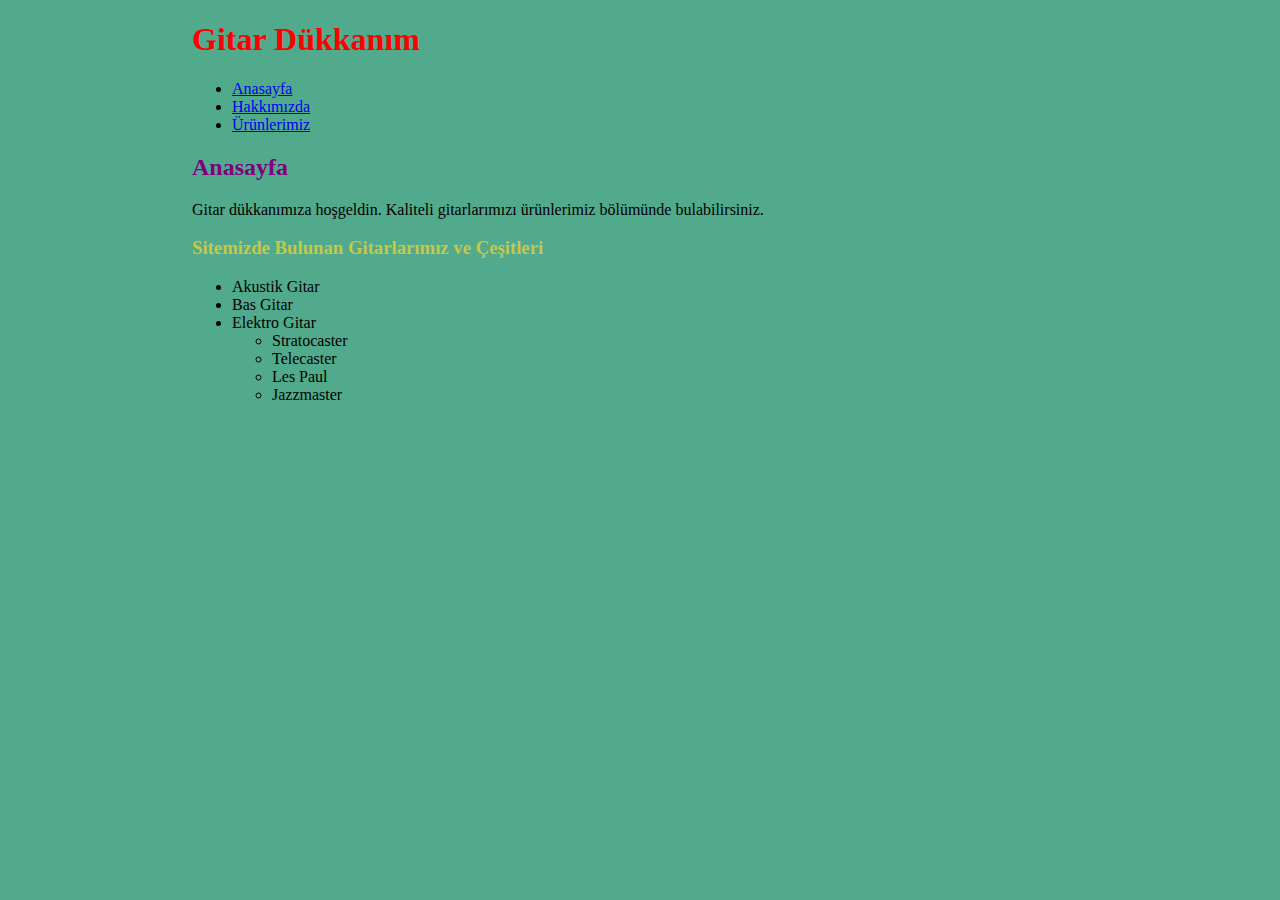
<file: index.html>
<!DOCTYPE html>
<html lang="tr">
<head>
    <meta charset="UTF-8">
    <meta http-equiv="X-UA-Compatible" content="IE=edge">
    <meta name="viewport" content="width=device-width, initial-scale=1.0">
    <title>Gitar Dükkanım</title>
    <link rel="stylesheet" href="style.css">
</head>
<body class="center">
    <h1 style="color:red">Gitar Dükkanım</h1>
    <!--navbar start-->
    <header>
        <nav>
            <ul>
                <li>
                    <a href="index.html">Anasayfa</a>
                </li>
                <li>
                    <a href="hakkımızda.html">Hakkımızda</a>
                </li>
                <li>
                    <a href="urunlerimiz.html">Ürünlerimiz</a>
                </li>
            </ul>
        </nav>
    </header>
    <!--navbar end-->
    <!--content starts-->
    <section>
        <!--article starts-->
            <article>
                <h2 style="color:purple">Anasayfa</h2>
                <p>Gitar dükkanımıza hoşgeldin. Kaliteli gitarlarımızı ürünlerimiz bölümünde bulabilirsiniz.</p>
                <h3 style="color:rgb(199, 199, 72)">Sitemizde Bulunan Gitarlarımız ve Çeşitleri</h3>
                <ul>
                    <li>Akustik Gitar</li>
                    <li>Bas Gitar</li>
                    <li>Elektro Gitar
                        <ul>
                            <li>Stratocaster</li>
                            <li>Telecaster</li>
                            <li>Les Paul</li>
                            <li>Jazzmaster</li>
                        </ul>
                    </li>
                    
                </ul>
            </article>
        <!--article ends-->
    </section>
    <!--content ends-->
    
</body>
</html>
</file>
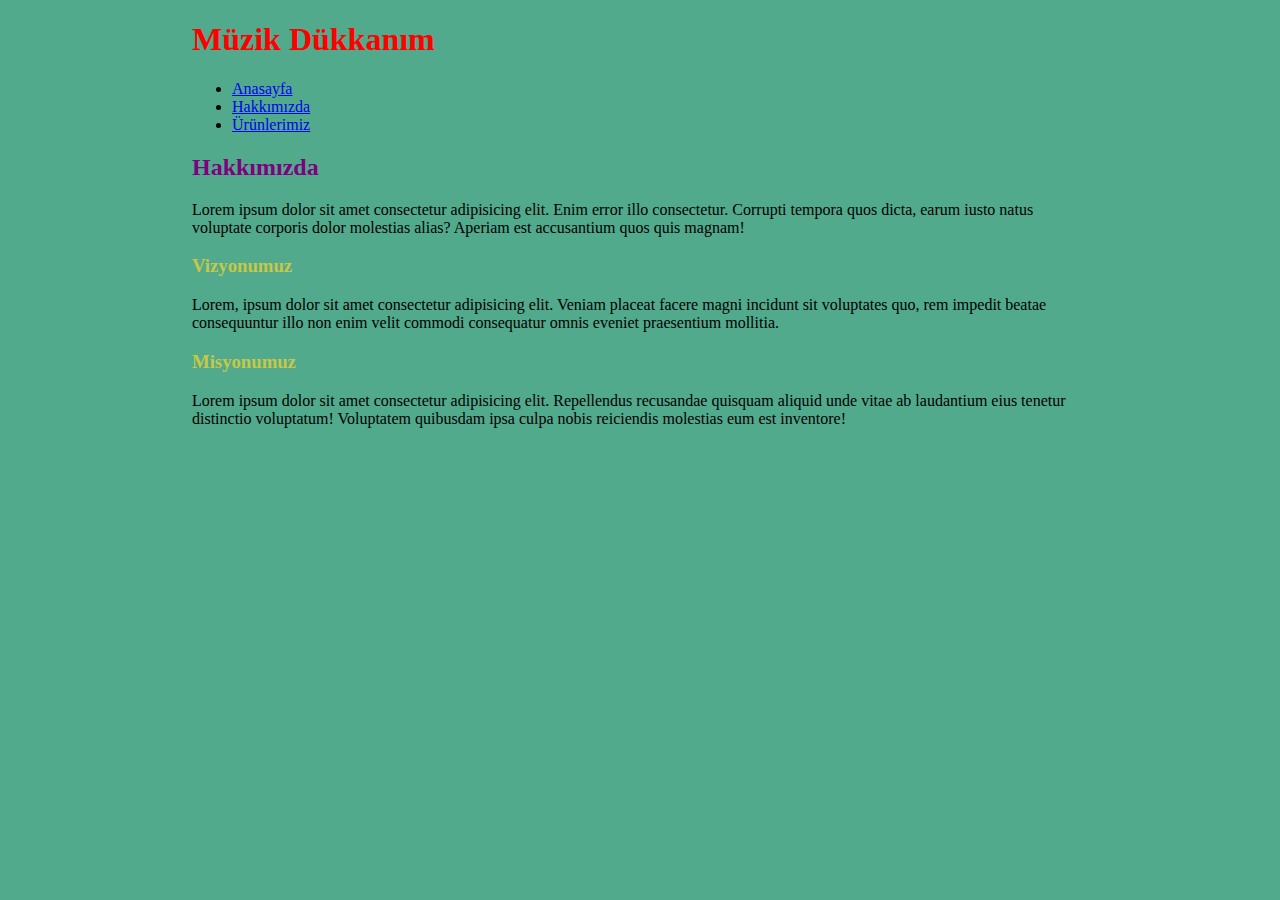
<file: hakkımızda.html>
<!DOCTYPE html>
<html lang="tr">
<head>
    <meta charset="UTF-8">
    <meta http-equiv="X-UA-Compatible" content="IE=edge">
    <meta name="viewport" content="width=device-width, initial-scale=1.0">
    <title>Hakkımızda</title>
    <link rel="stylesheet" href="style.css">
</head>
<body class="center">
    <h1 style="color:red">Müzik Dükkanım</h1>
    <!--navbar start-->
    <header>
        <nav>
            <ul>
                <li>
                    <a href="index.html">Anasayfa</a>
                </li>
                <li>
                    <a href="hakkımızda.html">Hakkımızda</a>
                </li>
                <li>
                    <a href="urunlerimiz.html">Ürünlerimiz</a>
                </li>
            </ul>
        </nav>
    </header>
    <!--navbar end-->
    <!--content starts-->
    <section>
        <!--article starts-->
            <article>
                <h2 style="color:purple">Hakkımızda</h2>
                <p>Lorem ipsum dolor sit amet consectetur adipisicing elit. Enim error illo consectetur. Corrupti tempora quos dicta, earum iusto natus voluptate corporis dolor molestias alias? Aperiam est accusantium quos quis magnam!</p>
                <h3 style="color:rgb(199, 199, 72)">Vizyonumuz</h3>
                <p>Lorem, ipsum dolor sit amet consectetur adipisicing elit. Veniam placeat facere magni incidunt sit voluptates quo, rem impedit beatae consequuntur illo non enim velit commodi consequatur omnis eveniet praesentium mollitia.</p>
                <h3 style="color:rgb(199, 199, 72)">Misyonumuz</h3>
                <p>Lorem ipsum dolor sit amet consectetur adipisicing elit. Repellendus recusandae quisquam aliquid unde vitae ab laudantium eius tenetur distinctio voluptatum! Voluptatem quibusdam ipsa culpa nobis reiciendis molestias eum est inventore!</p>
                
            </article>
        <!--article ends-->
    </section>
    <!--content ends-->
    
</body>
</html>
</file>
<file: style.css>
h2 {
    color: red;
}
img {
    width: 300px;
    height: 200px;
}

h1 {
    color:red
}
.center {
      margin-left:auto;
      margin-right:auto;

      width:70%;

      background-color:#51aa8c;
   }
</file>
